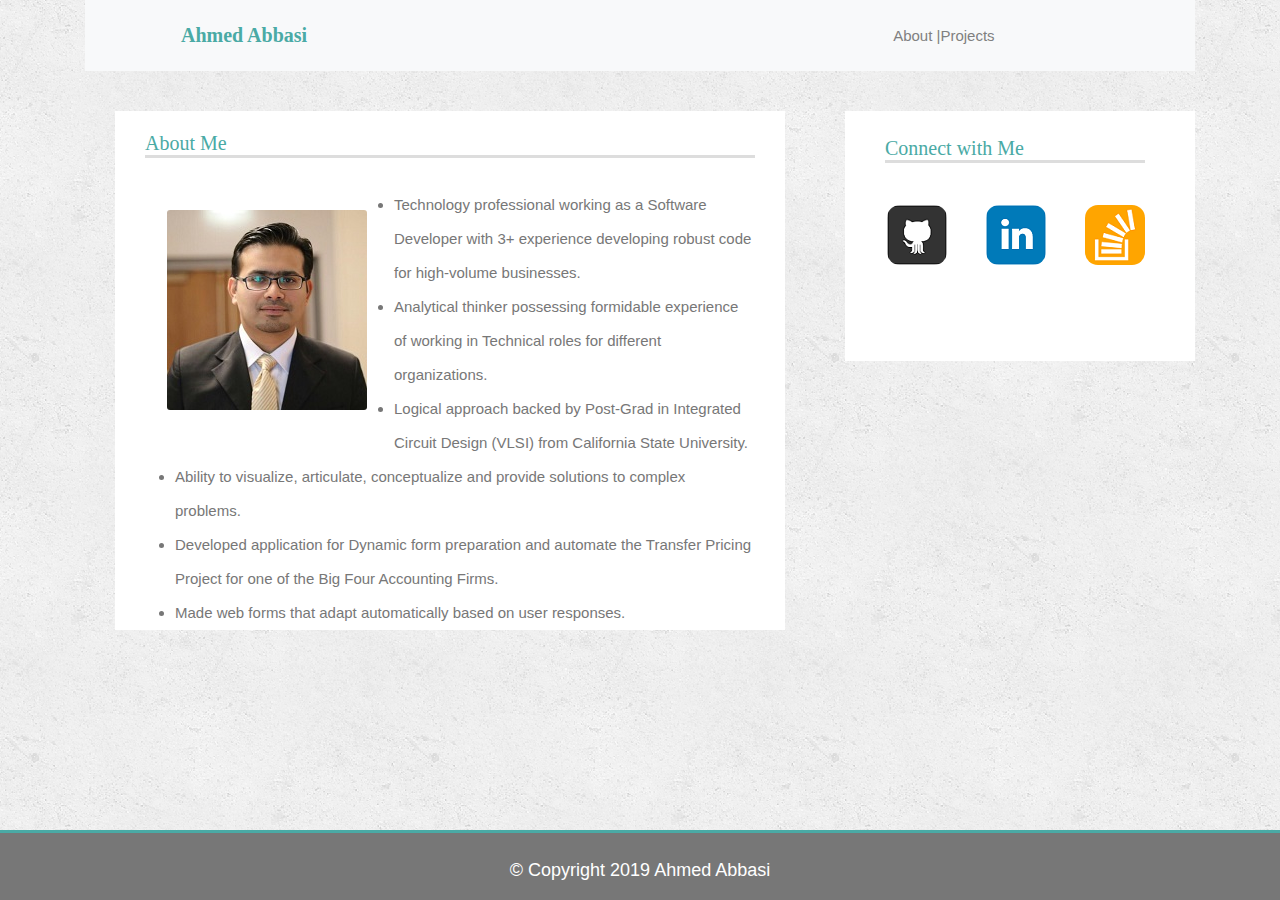
<file: index.html>
<!DOCTYPE html>
<html lang="en">
<head>
    <meta charset="UTF-8">
    <meta name="viewport" content="width=device-width, initial-scale=1.0">
    <meta http-equiv="X-UA-Compatible" content="ie=edge">
    <title>Document</title>
</head>
<body>
    <link rel="stylesheet" href="https://maxcdn.bootstrapcdn.com/bootstrap/4.0.0/css/bootstrap.min.css">
    <link rel="stylesheet" href="style.css">

    <div class = "container">
        <nav class="navbar navbar-expand-lg navbar-light bg-light">
            <a class="navbar-brand" href="index.html" id="label">Ahmed Abbasi</a>
            <span class="navbar-text">
                <ul class="nav navbar-nav navbar-right">
                    <li><a href="index.html" id="about">About   |</a></li>
                    <li><a href="portfolio.html" id="portfolio"> Projects</a></li>
                    
                </ul>
            </span>
        </nav>
    </div>

    <div class="container">
        <div class ="row">
            <div class="col-md-8 col-sm-12 col-xs-12">
                <section class="main-section">
                    <h1>About Me</h1>
                    <div class="first-row">
                    
                    
                        <img src="images/profile.jfif" class="social" alt="Ahmed Abbasi" id="profilepic">

                        <p><ul>
                        <li>Technology professional working as a Software Developer with 3+ experience developing robust code for high-volume businesses.</li> 
                        <li>Analytical thinker possessing formidable experience of working in Technical roles for different organizations.</li> 
                        <li>Logical approach backed by Post-Grad in Integrated Circuit Design (VLSI) from California State University.</li>
                        <li>Ability to visualize, articulate, conceptualize and provide solutions to complex problems.</li>
                        <li>Developed application for Dynamic form preparation and automate the Transfer Pricing Project for one of the Big Four Accounting Firms.</li>
                        <li>Made web forms that adapt automatically based on user responses.</li>
                        </ul>
                        </p>
                       
                    </div> 
                </section>
            </div>
            <div class="col-md-4 col-sm-12 col-xs-12">
                <section class="side-section">
                    <div class="second-row">
                        <h2>Connect with Me</h2>

                        <a href="https://github.com/ahmedabbasi"><img src="images/github-128.png" class="social" alt="GitHub" /></a>
                        <a href="https://www.linkedin.com/in/abbasiahmed/"><img src="images/linkedin-128.png" class="social" alt="LinkedIn" /></a>
                        <a href="https://stackoverflow.com/"><img src="images/stackoverflow-128.png" class="social" alt="Stack Overflow" /></a>
                    </div>
                </section>
                
            </div>
        </div>
    </div>

    <div class="fixed-bottom">
        © Copyright 2019 Ahmed Abbasi
    </div>

</body>
</html>
</file>
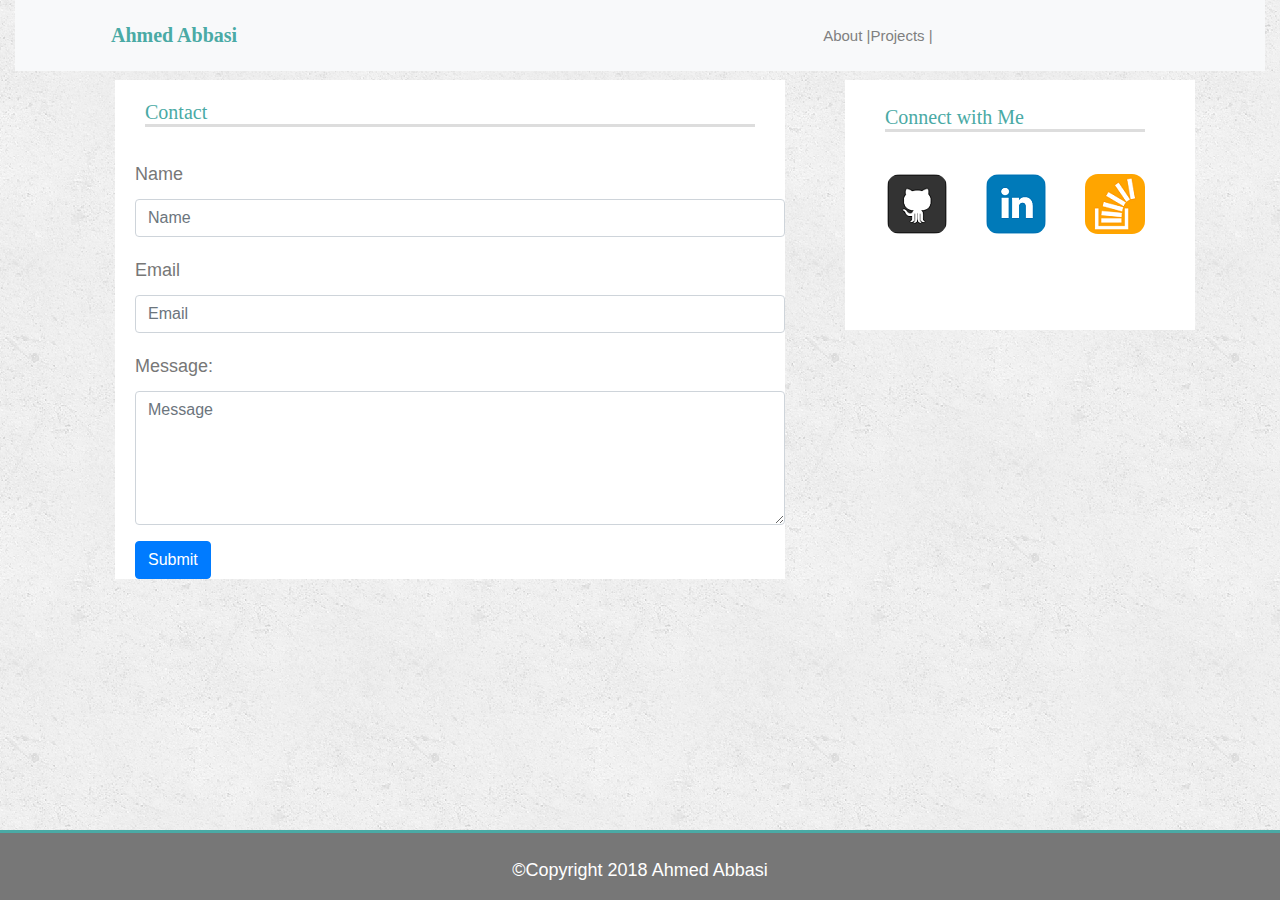
<file: contact.html>
<!DOCTYPE html>
<html lang="en">
<head>
    <meta charset="UTF-8">
    <meta name="viewport" content="width=device-width, initial-scale=1.0">
    <meta http-equiv="X-UA-Compatible" content="ie=edge">
    <title>Document</title>
</head>
<body>
    <link rel="stylesheet" href="https://maxcdn.bootstrapcdn.com/bootstrap/4.0.0/css/bootstrap.min.css">
    <link rel="stylesheet" href="style.css">

    <div class = "container-fluid">
        <nav class="navbar navbar-expand-lg navbar-light bg-light">
            <a class="navbar-brand" href="index.html" id="label">Ahmed Abbasi</a>
            <span class="navbar-text">
                <ul class="nav navbar-nav navbar-right">
                    <li><a href="index.html" id="about">About   |</a></li>
                    <li><a href="portfolio.html" id="portfolio">Projects    |</a></li>
                
                </ul>
            </span>
        </nav>
    </div>

    <div class="container">
        <div class="row">
            <div class="col-md-8 col-sm-12 col-xs-12">
                <section class="main-section">
                    <h1>Contact</h1>
                    <form>
                            <div class="form-group">
                              <label for="name">Name</label>
                              <input type="name" class="form-control" id="name1" aria-describedby="nameHelp" placeholder="Name">
                            </div>
                            <div class="form-group">
                              <label for="email">Email</label>
                              <input type="email" class="form-control" id="email1" placeholder="Email">
                            </div>
                            <div class="form-group">
                                <label for="exampleFormControlTextarea1">Message:</label>
                                <textarea class="form-control" id="exampleFormControlTextarea1" rows="5" placeholder="Message"></textarea>
                            </div>
                            <button type="submit" class="btn btn-primary">Submit</button>
                    </form>
                </section> 
            </div>


            <div class="col-md-4 col-sm-12 col-xs-12">
                <section class="side-section">
                    <div class="second-row">
                        <h2>Connect with Me</h2>

                        <a href="https://github.com/ahmedabbasi"><img src="images/github-128.png" class="social" alt="GitHub" /></a>
                        <a href="https://www.linkedin.com/in/abbasiahmed/"><img src="images/linkedin-128.png" class="social" alt="LinkedIn" /></a>
                        <a href="https://stackoverflow.com/"><img src="images/stackoverflow-128.png" class="social" alt="Stack Overflow" /></a>
                     </div>
                </section>
            </div>
        </div>
    </div>
    <div class="fixed-bottom">
            ©Copyright 2018 Ahmed Abbasi
        </div>
    
    </body>
    </html>
</file>
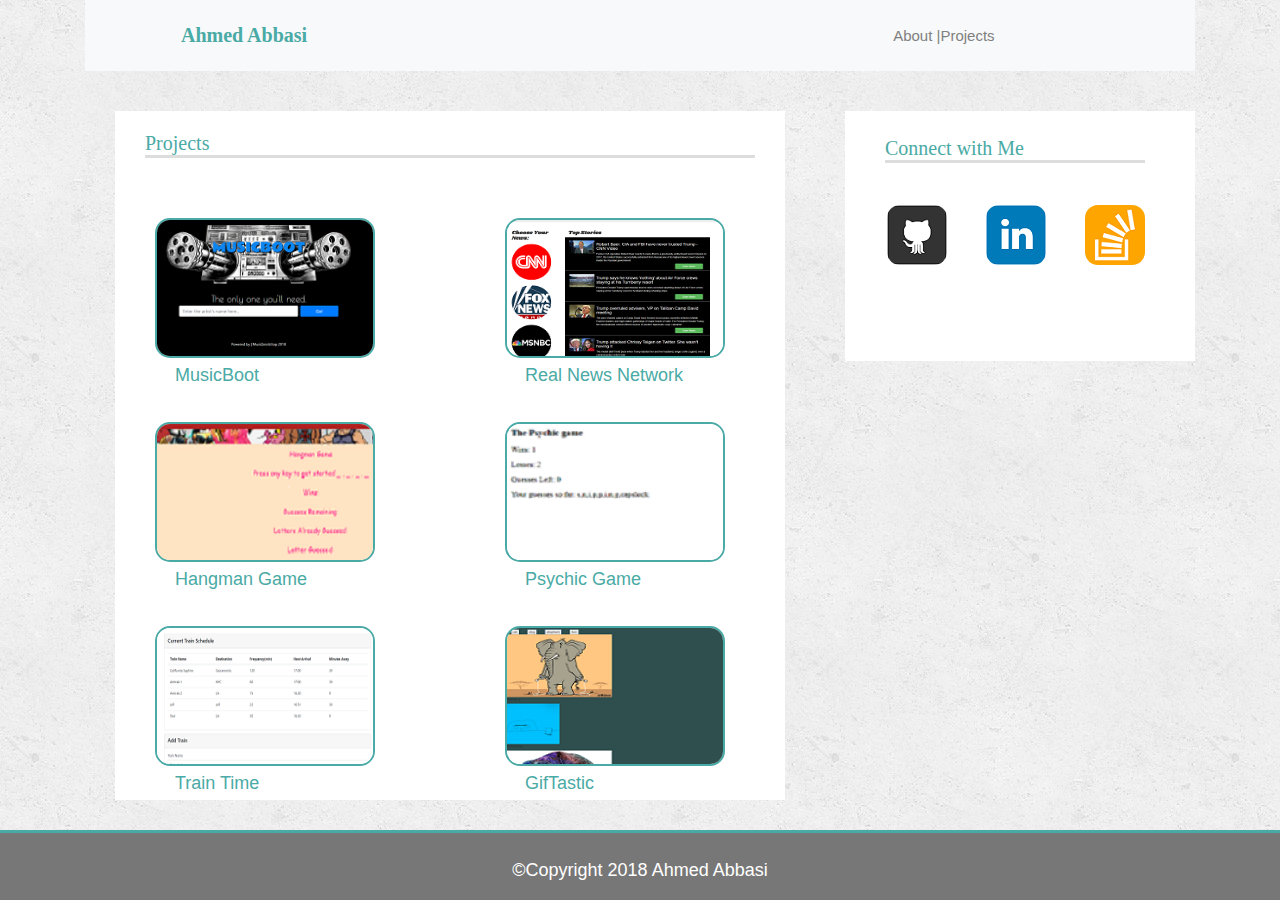
<file: portfolio.html>
<!DOCTYPE html>
<html lang="en">

<head>
    <meta charset="UTF-8">
    <meta name="viewport" content="width=device-width, initial-scale=1.0">
    <meta http-equiv="X-UA-Compatible" content="ie=edge">
    <title>Document</title>
</head>

<body>
    <link rel="stylesheet" href="https://maxcdn.bootstrapcdn.com/bootstrap/4.0.0/css/bootstrap.min.css">
    <link rel="stylesheet" href="style.css">

    <div class = "container">
        <nav class="navbar navbar-expand-lg navbar-light bg-light">
            <a class="navbar-brand" href="index.html" id="label">Ahmed Abbasi</a>
            <span class="navbar-text">
                <ul class="nav navbar-nav navbar-right">
                    <li>
                        <a href="index.html" id="about">About |</a>
                    </li>
                    <li>
                        <a href="portfolio.html" id="portfolio">Projects</a>
                    </li>
                 
                </ul>
            </span>
        </nav>
    </div>

    <div class="container">
        <div class="row">
            <div class="col-md-8 col-sm-12 col-xs-12">
                <section class="main-section">
                    <h1>Projects</h1>
                    <div class="row">
                        <div class="col-md-6 col-sm-12 col-xs-12">
                            <img src="./images/Capture5.PNG" class="img-fluid" alt="Responsive image">
                            <a href="https://poylaroid.github.io/Project-1/" id="Game"> MusicBoot </a>
                        </div>
                    
                    <div class="col-md-6 col-sm-12 col-xs-12">
                        <img src="./images/Capture6.PNG"  class="img-fluid" alt="Responsive image">
                        <a href="https://joli-fromage-39077.herokuapp.com/home" id="Game"> Real News Network </a>
                    </div>
                    </div>

                    <div class="row">
                        <div class="col-md-6 col-sm-12 col-xs-12">
                            <img src="./images/Capture1.PNG" class="img-fluid" alt="Responsive image">
                            <a href="https://ahmedabbasi.github.io/Hangman-Game/" id="Game"> Hangman Game </a>
                        </div>
                        <div class="col-md-6 col-sm-12 col-xs-12">
                            <img src="./images/Capture2.PNG"  class="img-fluid" alt="Responsive image">
                            <a href="https://ahmedabbasi.github.io/Psychic-Game/" id="Game"> Psychic Game </a>
                        </div>
                    </div>
                    <div class="row">
                        <div class="col-md-6 col-sm-12 col-xs-12">
                            <img src="./images/Capture3.PNG" class="img-fluid" alt="Responsive image">
                            <a href="https://ahmedabbasi.github.io/TrainTime/" id="Game"> Train Time </a>
                        </div>
                        <div class="col-md-6 col-sm-12 col-xs-12">
                            <img src="./images/Capture4.PNG" class="img-fluid" alt="Responsive image">
                            <a href="https://ahmedabbasi.github.io/GifTastic/" id="Game"> GifTastic </a>
                        </div>
                    </div>
               
                    </section>
                </section>
            </div>
            <div class="col-md-4 col-sm-12 col-xs-12">
                <section class="side-section">
                    <div class="second-row">
                        <h2>Connect with Me</h2>

                        <a href="https://github.com/ahmedabbasi">
                            <img src="images/github-128.png" class="social" alt="GitHub" />
                        </a>
                        <a href="https://www.linkedin.com/in/abbasiahmed/">
                            <img src="images/linkedin-128.png" class="social" alt="LinkedIn" />
                        </a>
                        <a href="https://stackoverflow.com/">
                            <img src="images/stackoverflow-128.png" class="social" alt="Stack Overflow" />
                        </a>
                    </div>
                </section>

            </div>
        </div>
    </div>
    <div class="fixed-bottom">
        ©Copyright 2018 Ahmed Abbasi
    </div>

</body>

</html>
</file>
<file: style.css>
body {
    font-family: Arial, "Helvetica Neue", Helvetica, sans-serif;
    font-size: 18px;
    line-height: 34px;
    color: #777;
    background: url("images/concrete_seamless.png");
  }
  
  * {
    box-sizing: border-box;
  }


.container-fluid{
    height:40px;
}
.navbar-brand{
    
    font-size: 20px;
    height:40px;
    font-weight: bolder;
    padding:20px;
    margin-top:-10px;
    margin-bottom:15px;

}
#label{
    color:#4aaaa5;
    font-family: Georgia, 'Times New Roman', Times, serif;
    margin-left:60px;
    margin-bottom:25px;
}

span{
    margin-left:550px;
    font-size: 15px;
}

#about{
    color:grey;
}
#portfolio{
    color:grey;
}
#contact{
    color:grey;
}

#profilepic{
    margin-right:15px;
    float:left;
    padding: 10px
    
}


.main-section{
    background-color:#ffff;
    margin-top:40px;
    padding-top:20px;
    margin-left:30px;
    margin-right:30px;
    
}

h1{
    color:#4aaaa5;
    margin-left:30px;
    margin-right:30px;
    border-bottom: 3px solid #ddd;
    font-family:'Georgia', Times, Times New Roman, serif;
    font-weight: 500;
    margin-bottom:30px;
    font-size: 20px;
}

.side-section{
    background-color:#fff;
    margin-top:40px;
    height:250px;
    padding-top:20px;
  
   
}
h2{
    border-bottom: 3px solid #ddd;
    margin-left:20px;
    margin-right:20px;
    margin-bottom:30px;
    color:#4aaaa5;
    font-family:'Georgia', Times, Times New Roman, serif;
    font-style:bolder;
    font-size: 20px;
}

h3{
    background-color: #4aaaa5;
    color:#fff;
    z-index:2;
}

.text {
    z-index:2;
    position:relative;
    background-color: #4aaaa5;
    color:#fff;
    width:220px;
    margin-top:-80px;
    margin-left:40px;
}
a:hover {
    width:50px;
  }
ul{
    font-size:15px;
}
.social{
    margin-left:20px;
    margin-right:10px;
    margin-top:10px;
    margin-bottom:20px;
    border: 2px solid white;
    border-radius: 15px;
}
.first-row{
    margin-left:20px;
    margin-right:30px;
    margin-top:20px;
    z-index:1;
    position:relative;
    

}
.second-row{
    margin-left:20px;
    margin-right:30px;
    margin-top:5px;
    z-index:1;
    position:relative;
  

}
.third-row{
    margin-left:20px;
    margin-right:30px;
    margin-top:20px;
    z-index:1;
    position:relative;
 
 

}

.fixed-bottom{
    height:70px;
    background-color:#777777;
    color:#ffff;
    text-align: center;
    padding:20px;
    border-top: 3px solid #4aaaa5;

}


form{
    margin-left:20px;
}

.portfolio-section{
    background-color:#ffff;
    margin-top:40px;
    padding-top:20px;
}

.img-fluid{

    margin-top:30px;
    margin-left:40px;
    margin-right:30px;
    width:220px;
    height:140px;
    border: 2px solid #4aaaa5;
    border-radius: 15px;
    transition: transform .2s;
}
.img-fluid:hover {
    transform: scale(1.2); /* (150% zoom - Note: if the zoom is too large, it will go outside of the viewport) */
  }

#Game{
    margin-left:60px;
    z-index: 2;
    margin-bottom:40px; 
 
}

a {
    color: #4aaaa5;
}
</file>
